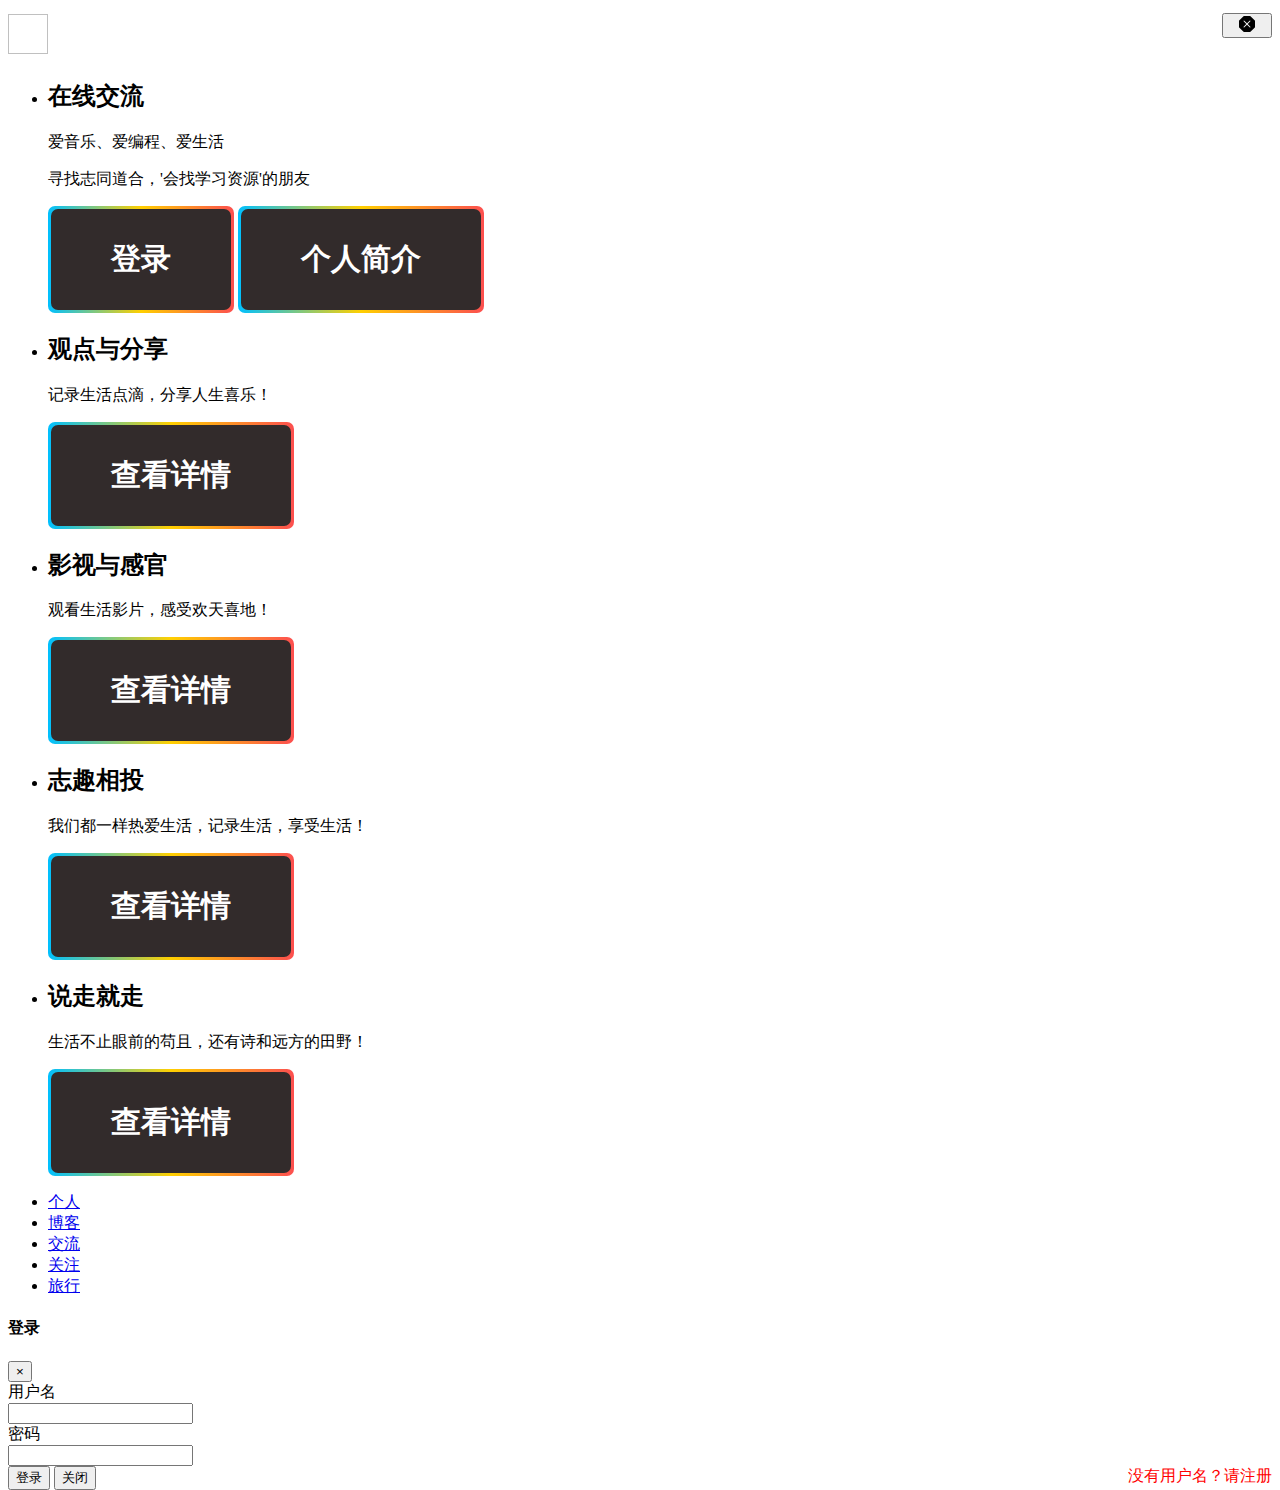
<file: src/main/resources/templates/index.html>
﻿<!DOCTYPE html>
<html  xmlns:th="http://www.thymeleaf.org">
<head>
    <meta charset="UTF-8">
    <title>学习交流平台</title>
    <meta http-equiv="x-ua-compatible" content="ie=edge">
    <link rel="shortcut icon" th:href="@{/style/images/favicon.ico}" type="image/x-icon" />
    <meta name="viewport" content="width=device-width, initial-scale=1.0, user-scalable=no">
    <meta name="360-site-verification" content="9080cebca28f53d9fb200a9ef6d9c873" />
    <link rel="stylesheet" href="https://cdn.staticfile.org/twitter-bootstrap/4.3.1/css/bootstrap.min.css">
    <script src="https://cdn.staticfile.org/jquery/3.2.1/jquery.min.js"></script>
    <script src="https://cdn.staticfile.org/popper.js/1.15.0/umd/popper.min.js"></script>
    <script src="https://cdn.staticfile.org/twitter-bootstrap/4.3.1/js/bootstrap.min.js"></script>
    <script th:src="@{/style/js/tether.min.js}"></script>
    <link th:href="@{/style/css/style.css}" type="text/css" rel="stylesheet" />
    <link th:href="@{/style/css/login.css}" type="text/css" rel="stylesheet" />
    <script>
    (function(window) {
        var theUA = window.navigator.userAgent.toLowerCase();
        if ((theUA.match(/msie\s\d+/) && theUA.match(/msie\s\d+/)[0]) || (theUA.match(/trident\s?\d+/) && theUA.match(/trident\s?\d+/)[0])) {
            var ieVersion = theUA.match(/msie\s\d+/)[0].match(/\d+/)[0] || theUA.match(/trident\s?\d+/)[0];
            if (ieVersion < 10) {
                var str = "浏览器版本\n不合适了 :(";
                var str2 = "推荐使用:<a href='https://www.baidu.com/s?ie=UTF-8&wd=%E8%B0%B7%E6%AD%8C%E6%B5%8F%E8%A7%88%E5%99%A8' target='_blank' style='color:red'>谷歌</a>," +
                    "<a href='https://www.baidu.com/s?ie=UTF-8&wd=%E7%81%AB%E7%8B%90%E6%B5%8F%E8%A7%88%E5%99%A8' target='_blank' style='color:red'>火狐</a>," +
                    "<a href='https://www.baidu.com/s?ie=UTF-8&wd=%E7%8C%8E%E8%B1%B9%E6%B5%8F%E8%A7%88%E5%99%A8' target='_blank' style='color:red'>猎豹</a>,其他双核急速模式";
                document.writeln("<pre style='text-align:center;color:#fff;background-color:#0cc; height:100%;border:0;position:fixed;top:0;left:0;width:100%;z-index:1234'>" +
                    "<h2 style='padding-top:200px;margin:0'><strong>" + str + "<br/></strong></h2><p>" +
                    str2 + "</p><h2 style='margin:0'><strong>切换到极速模式访问<br/></strong></h2></pre>");
                document.execCommand("Stop");
            };
        }
    })(window);
    </script>
    <style>
        .buttonblog1{
            background-image: linear-gradient(90deg,#00C0FF,#FFCF00,#FC4F4F);
            display: inline-block;
            padding: 3px;
            border-radius: 7px;
            text-decoration: none;
            animation:randommove 10s linear infinite;
        }
        .buttonblog1:hover{
            animation:randombackground 10s linear infinite;
        }
        .buttonblog1 span{
            display: inline-block;
            background: #322b2b;
            color: white;
            padding: 30px 60px;
            border-radius: 7px;
            font-size: 30px;
            font-weight: 800;
            text-transform: uppercase; /*强制字体为大写*/
        }
        @keyframes randommove{
            from{background-position: 0 0;}
            to{background-position: 1000px 0;}
        }
        @keyframes randombackground {
            0% {
                top: 0px;
                left: 0px;
                background: red;
            }
            25% {
                top: 0px;
                left: 100px;
                background: blue;
            }
            50% {
                top: 100px;
                left: 100px;
                background: yellow;
            }
            75% {
                top: 100px;
                left: 0px;
                background: green;
            }
            100% {
                top: 0px;
                left: 0px;
                background: red;
            }
        }
    </style>
</head>
<body style="height: 100%!important;">
    <!-- Header -->
    <div  class="nav" style="height: 52px;width: 100%">
        <!-- 回显用户信息 -->
        <img th:if="${session.user!=null}" th:src="${session.user?.getTAvatar()} " class="rounded-circle" style="height: 40px;width: 40px;margin-top: 6px">
        <a th:text="${session.user?.getName()}" style="color: white;margin: 15px 0 0 15px"> </a>
        <div style="width: 90%;display: inline">
            <a th:if="${session.user!=null}"th:href="@{/login}">
                <marquee style="width: 900px;color: red" th:if="${session.offlinmessage!=null}" th:text="${session.offlinmessage+'用户发来新消息'}"></marquee>
            <button type="button" class="btn btn-outline-danger" style="width: 50px;float: right;margin-top: 5px" data-toggle="tooltip" data-placement="bottom" title="注销">
                <svg xmlns="http://www.w3.org/2000/svg" width="16" height="16" fill="currentColor" class="bi bi-x-octagon-fill" viewBox="0 0 16 16">
                    <path d="M11.46.146A.5.5 0 0 0 11.107 0H4.893a.5.5 0 0 0-.353.146L.146 4.54A.5.5 0 0 0 0 4.893v6.214a.5.5 0 0 0 .146.353l4.394 4.394a.5.5 0 0 0 .353.146h6.214a.5.5 0 0 0 .353-.146l4.394-4.394a.5.5 0 0 0 .146-.353V4.893a.5.5 0 0 0-.146-.353L11.46.146zm-6.106 4.5L8 7.293l2.646-2.647a.5.5 0 0 1 .708.708L8.707 8l2.647 2.646a.5.5 0 0 1-.708.708L8 8.707l-2.646 2.647a.5.5 0 0 1-.708-.708L7.293 8 4.646 5.354a.5.5 0 1 1 .708-.708z"/>
                </svg>
            </button>
            </a>
        </div >
    </div>
    <!-- Body -->
    <section class="cd-hero">
        <ul class="cd-hero-slider autoplay">
            <li class="selected">
                <div class="cd-half-width">
                    <h2>在线交流</h2>
                    <p>爱音乐、爱编程、爱生活</p>
                    <p>寻找志同道合，'会找学习资源'的朋友</p>
                                              <!-- 注册!!-->
                    <a th:if="${session.user==null}"  class="buttonblog1" data-toggle="modal" data-target="#myModal"><span>登录</span></a>
                      <!--                    跳转到个人信息页面-->
                    <a th:unless="${session.user==null}"  class="buttonblog1" th:href="@{/login/userinfo}">
                        <span class="index" >个人简介</span>
                    </a>
                </div>
            </li>
            <li>
                <div class="cd-full-width">
                    <h2>观点与分享</h2>
                    <p>记录生活点滴，分享人生喜乐！</p>
                    <a class="buttonblog1" th:href="@{/user/content}" target="_blank"><span>查看详情</span></a>
                </div>
            </li>
            <li>
                <div class="cd-full-width">
                    <h2>影视与感官</h2>
                    <p>观看生活影片，感受欢天喜地！</p>
                    <a class="buttonblog1" th:href="@{/chatlist/addlist(vid='')}" ><span>查看详情</span></a>
                </div>
            </li>
            <li class="cd-bg-video">
                <div class="cd-full-width">
                    <h2>志趣相投</h2>
                    <p>我们都一样热爱生活，记录生活，享受生活！</p>
                    <a class="buttonblog1" th:href="@{/attention/list}" target="_blank"><span>查看详情</span></a>
                </div>
                <div class="cd-bg-video-wrapper" data-video="Tpl/Individual/Style/index/video/video">
                </div>
            </li>
            <li>
                <div class="cd-full-width">
                    <h2>说走就走</h2>
                    <p>生活不止眼前的苟且，还有诗和远方的田野！</p>
                    <a class="buttonblog1" href="" target="_blank"><span>查看详情</span></a>
                </div>
            </li>
        </ul>
        <div class="cd-slider-nav">
            <nav>
                <span class="cd-marker item-1"></span>
                <ul>
                    <li class="selected">
                        <a class="" href="#0">个人</a>
                    </li>
                    <li>
                        <a class="" href="#0">博客</a>
                    </li>
                    <li>
                        <a class="" href="#0">交流</a>
                    </li>
                    <li>
                        <a class="" href="#0">关注</a>
                    </li>
                    <li>
                        <a class="" href="#0">旅行</a>
                    </li>
                </ul>
            </nav>
        </div>
    </section>
    <script th:src="@{/style/js/main.js}"></script>
    <!-- Footer -->
    <div class="clear"></div>
    <div class="foot" style="height: 60px!important;">
        <div class="container">
            <div class="row">
                <div class="col-sm-4">
                    <a href="#"></a>
                </div>
                <div class="col-sm-8 fr"><a href=""> </a>
                </div>
                <p></p>
            </div>
        </div>
        <div class="modal fade" id="myModal">
            <div class="modal-dialog">
                <div class="modal-content">
                    <!-- 模态框头部 -->
                    <div class="modal-header">
                        <h4 class="modal-title" style="color: black">登录</h4>
                        <button type="button" class="close" data-dismiss="modal">&times;</button>
                    </div>
                    <!-- 模态框主体 -->
                    <div class="modal-body">
                        <form method="post"  th:action="@{/login/login}">
                            <table >
                                <div class="input-group mb-3 input-group-sm">
                                    <div class="input-group-prepend">
                                        <span class="input-group-text">用户名</span>
                                    </div>
                                    <input type="text" name="name" class="form-control user-name">
                                </div>
                            </table>
                            <div class="input-group mb-3 input-group-sm">
                                <div class="input-group-prepend">
                                    <span class="input-group-text">密码</span>
                                </div>
                                <input type="password" name="password" class="form-control user-passw">
                            </div>
                        <a class="errmessage" style="color: #e08c0e;float: left"></a>
                        <a th:href="@{/login/register}" style="color: #ff0000;float: right">没有用户名？请注册</a>
                    <!-- 模态框底部 -->
                    <div class="modal-footer">
                        <button type="button" class="btn btn-primary btn-entry " >登录</button>
                        <button type="button" class="btn btn-secondary" data-dismiss="modal">关闭</button>
                    </div>
                     </form>
                 </div>
                </div>
            </div>
        </div>
    </div>
    <script th:src="@{/style/js/GeeYo.js}"></script>
    <script>
    var bheigh = $(window).height();
    var bheigh = bheigh - 115;
    $(".cd-hero").css('height', bheigh);
    $(window).resize(function() {
        var bheigh = $(window).height();
        var bheigh = bheigh - 115;
        $(".cd-hero").css('height', bheigh);
    });
    //登录
    $("button.btn-entry").click(function () {
        var name = $(".user-name").val();
        var password = $(".user-passw").val();
            $.ajax({
                url: "http://localhost:8080/online/login/login",
                data: {"name": name,
                     "password":password},
                type: "POST",
                async:false,
                success: function (data) {
                     if (data){
                          window.location.href = 'http://localhost:8080/online/login/return';
                          $('.errmessage').text("")
                     }else {
                           $('.errmessage').text("用户名或密码错误")
                     }
                }
            })
    })
    $(document).ready(function(){
        $('[data-toggle="tooltip"]').tooltip();
    });
    </script>
</body>
</html>
</file>
